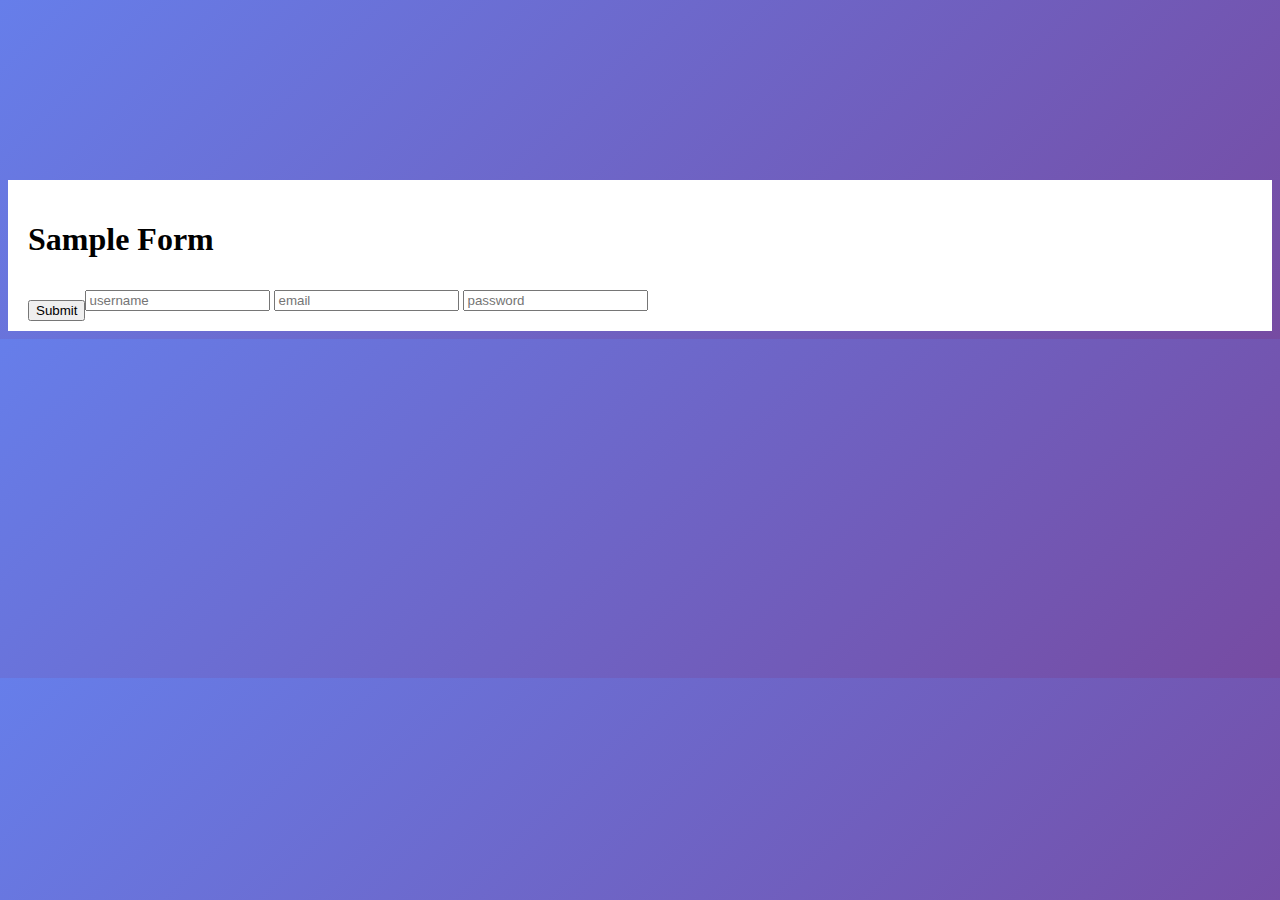
<file: Task 2/index.html>
<!DOCTYPE html>
<html lang="en">
  <head>
    <title>Sample page</title>
    <link rel="stylesheet" href="./style.css" />
    <!-- CSS only -->
    <link
      href="https://cdn.jsdelivr.net/npm/bootstrap@5.2.2/dist/css/bootstrap.min.css"
      rel="stylesheet"
      integrity="sha384-Zenh87qX5JnK2Jl0vWa8Ck2rdkQ2Bzep5IDxbcnCeuOxjzrPF/et3URy9Bv1WTRi"
      crossorigin="anonymous"
    />
  </head>
  <body>
    <div class="container">
      <div class="row justify-content-center">
        <div class="col-md-5 shadow-lg p-3 mb-5 bg-white rounded">
          <h1>Sample Form</h1>
          <input type="text" id="username" class="form-control" placeholder="username" />
          
          <input type="email" id="email" class="form-control" placeholder="email" />
          
          <input type="password" id="p1" class="form-control" placeholder="password" />
          
    
          <button class= "btn btn-primary" onclick="validate()" >Submit</button>
        </div>
      </div>
    </div>
  </body>
</html>
<script src="./index.js"></script>
</file>
<file: Task 2/style.css>
body{
    background-image: linear-gradient(135deg, #667eea 0%, #764ba2 100%);
}

.col-md-5{
    margin-top: 180px !important;
    background-color: white;
    padding: 20px;

}
input{
    margin-top: 10px !important;
}

button{
    margin-top: 20px !important;
    float: left;
}
</file>
